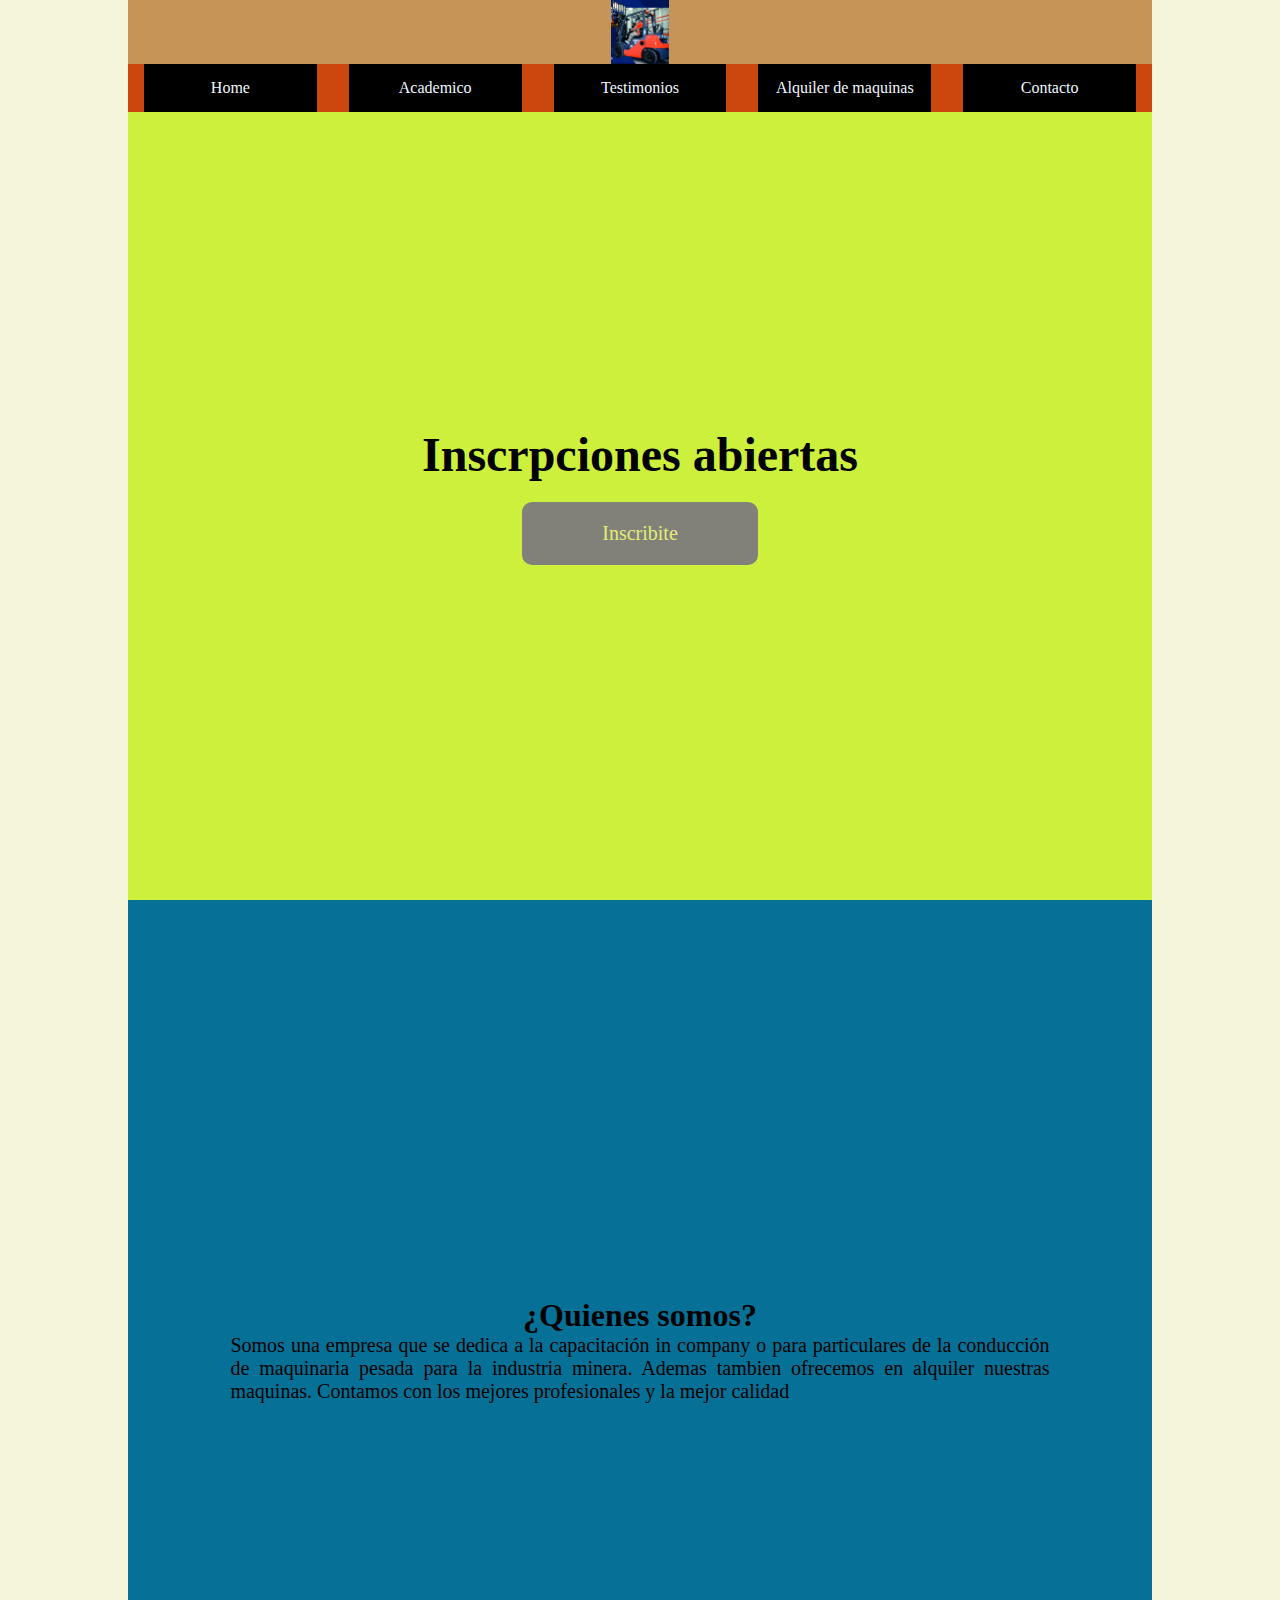
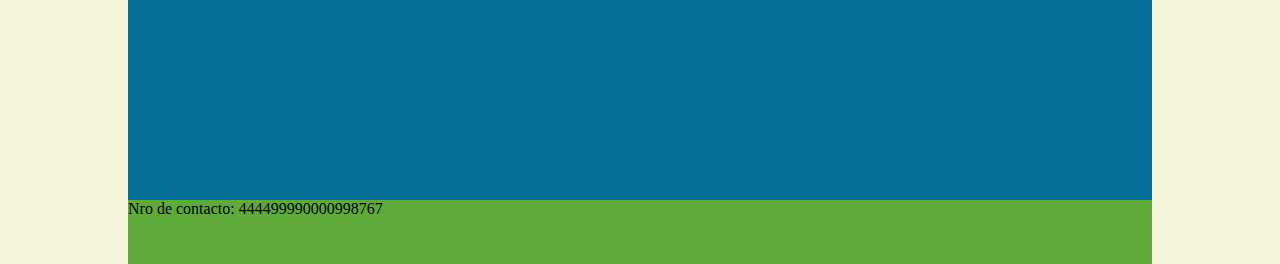
<file: index.html>
<!DOCTYPE html>
<html lang="es">
<head>
    <meta charset="UTF-8">
    <meta name="viewport" content="width=device-width, initial-scale=1.0">
    <link rel="stylesheet" href="CSS/style.css">
    <title>AEMHET</title>
</head>
<body>
<header class="header">
    <img src="./img/fotodepresentacion.png" alt="logo de la empresa" class="logo">
</header>
<nav class="nav">
    <ul class="barnav">
        <li class="menu"><a class="enlace" href="index.html">Home</a></li>
        <li class="menu"><a class="enlace" href="academico.html">Academico</a></li>
        <li class="menu"><a class="enlace" href="testimonios.html">Testimonios</a></li>
        <li class="menu"><a class="enlace" href="alquiler.html">Alquiler de maquinas</a></li>
        <li class="menu"><a class="enlace" href="contacto.html">Contacto</a></li>
    </ul>
</nav>
<section class="banner">
    <h1 class="title-banner">Inscrpciones abiertas</h1>
    <a href="contacto.html" class="btn-banner">Inscribite</a>
</section>
<section class="article">
    <h2 class="title-article">¿Quienes somos?</h2>
    <p class="paragraph-article">Somos una empresa que se dedica a la capacitación in company o para particulares de la conducción de 
        maquinaria pesada para la industria minera. Ademas tambien ofrecemos en alquiler nuestras maquinas. Contamos con los mejores profesionales 
        y la mejor calidad
    </p>
        
        

</section>
<footer class="footer">Nro de contacto: 444499990000998767</footer>

    
</body>
</html>
</file>
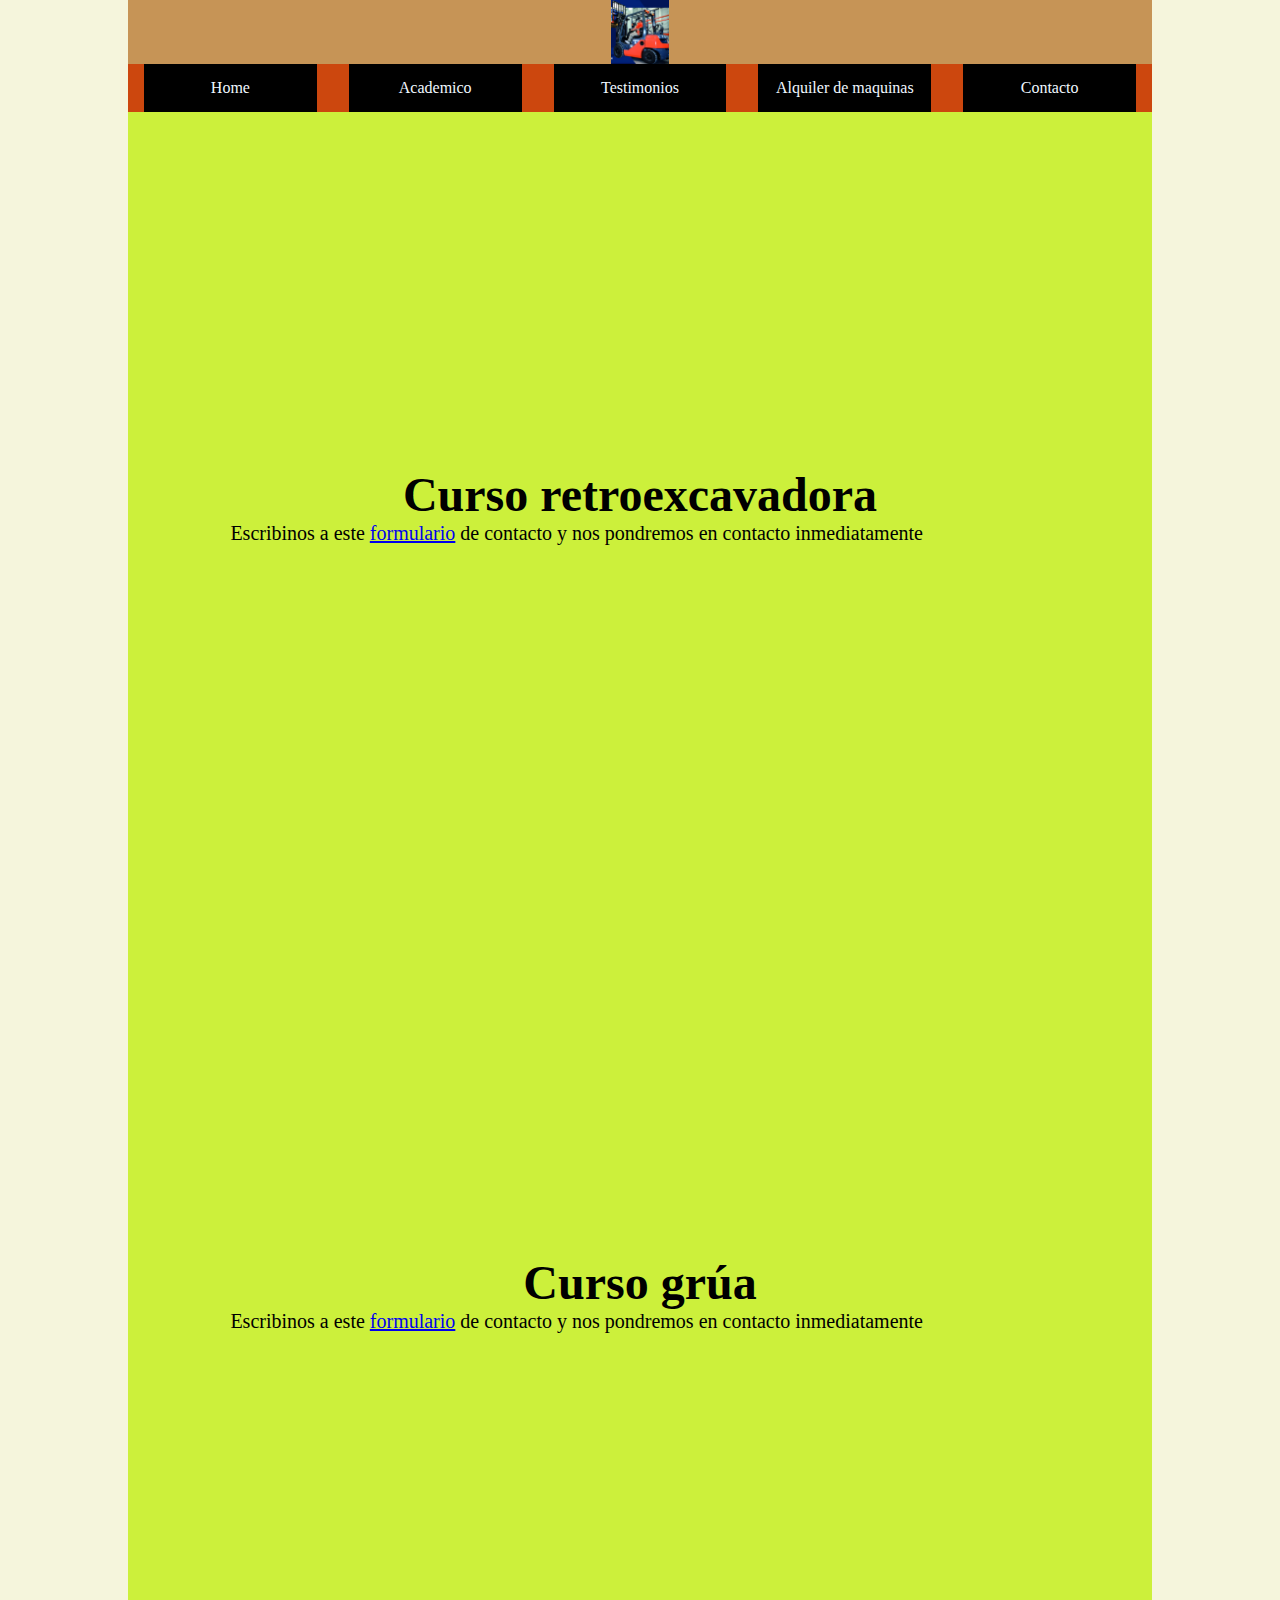
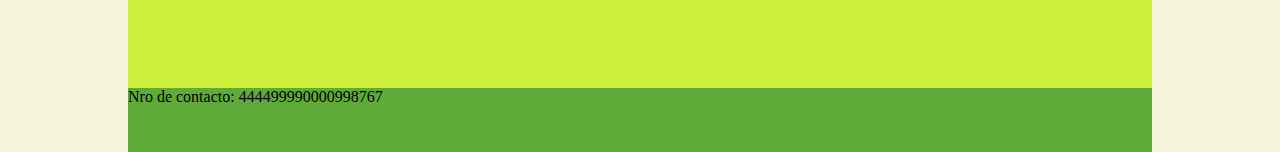
<file: academico.html>
<!DOCTYPE html>
<html lang="es">
<head>
    <meta charset="UTF-8">
    <meta name="viewport" content="width=device-width, initial-scale=1.0">
    <link rel="stylesheet" href="CSS/style.css">
    <title>AEMHET</title>
</head>
<body>
<header class="header">
    <img src="./img/fotodepresentacion.png" alt="logo de la empresa" class="logo">
</header>
<nav class="nav">
    <ul class="barnav">
        <li class="menu"><a class="enlace" href="index.html">Home</a></li>
        <li class="menu"><a class="enlace" href="academico.html">Academico</a></li>
        <li class="menu"><a class="enlace" href="testimonios.html">Testimonios</a></li>
        <li class="menu"><a class="enlace" href="alquiler.html">Alquiler de maquinas</a></li>
        <li class="menu"><a class="enlace" href="contacto.html">Contacto</a></li>
    </ul>
</nav>
<section class="banner">
    <h1 class="title-banner">Curso retroexcavadora</h1>
    <p class="paragraph-article">Escribinos a este <a href="contacto.html">formulario</a> de contacto y nos pondremos en contacto inmediatamente</p>
</section>

<section class="banner">
    <h1 class="title-banner">Curso grúa</h1>
    <p class="paragraph-article">Escribinos a este <a href="contacto.html">formulario</a> de contacto y nos pondremos en contacto inmediatamente</p>
</section>

<footer class="footer">Nro de contacto: 444499990000998767</footer>

    
</body>
</html>
</file>
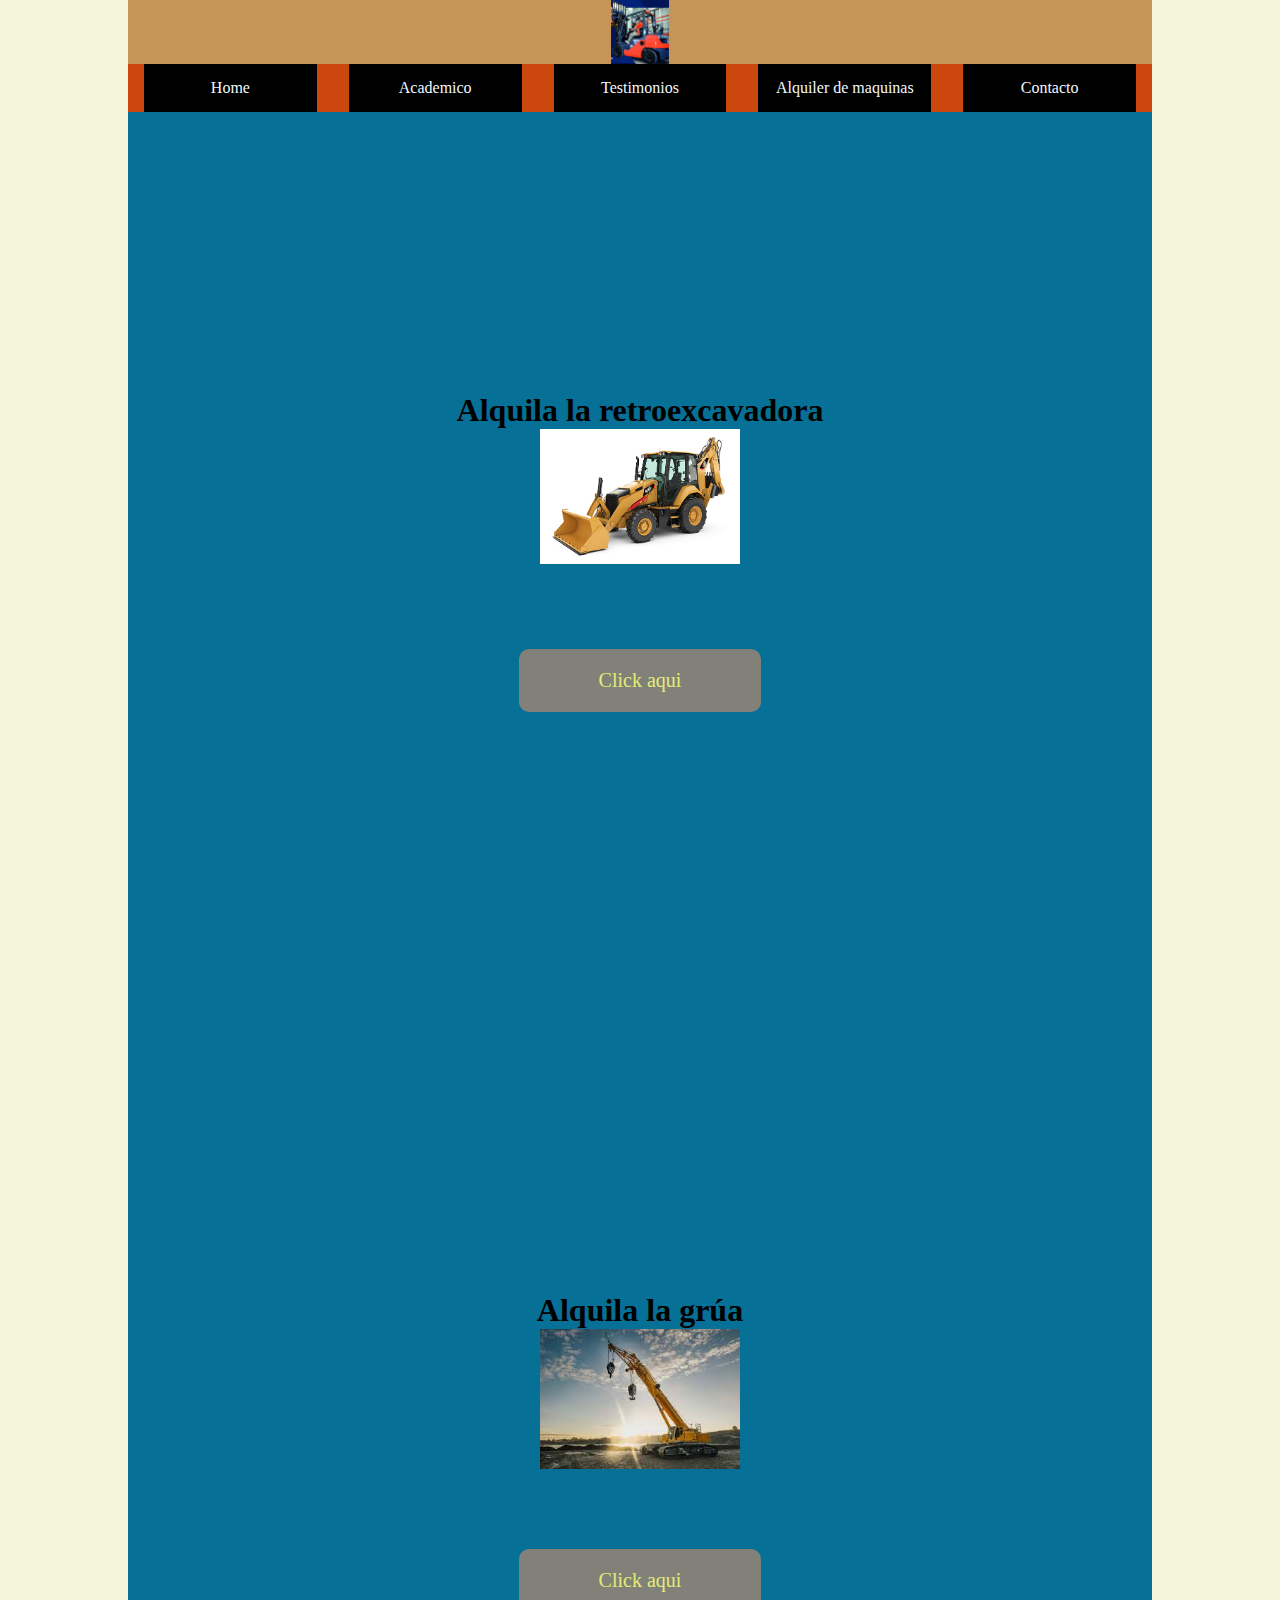
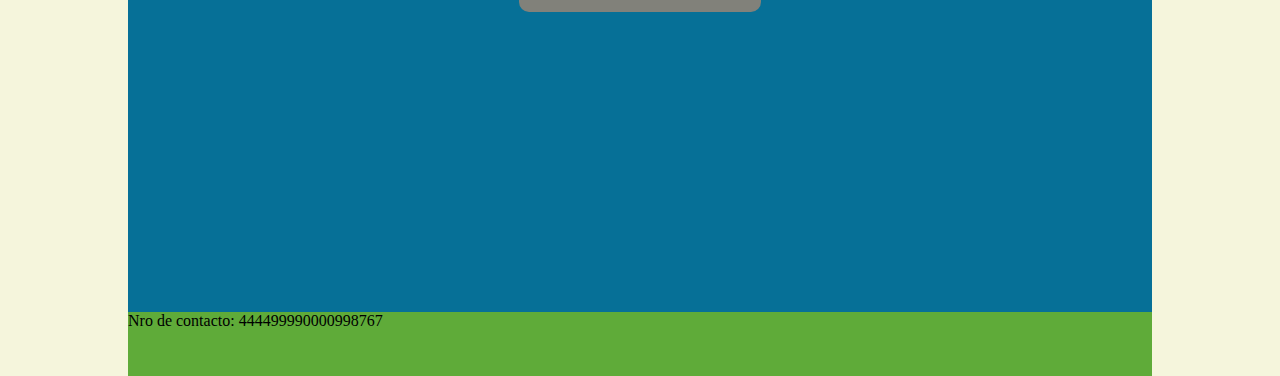
<file: alquiler.html>
<!DOCTYPE html>
<html lang="es">
<head>
    <meta charset="UTF-8">
    <meta name="viewport" content="width=device-width, initial-scale=1.0">
    <link rel="stylesheet" href="CSS/style.css">
    <title>AEMHET</title>
</head>
<body>
<header class="header">
    <img src="./img/fotodepresentacion.png" alt="logo de la empresa" class="logo">
</header>
<nav class="nav">
    <ul class="barnav">
        <li class="menu"><a class="enlace" href="index.html">Home</a></li>
        <li class="menu"><a class="enlace" href="academico.html">Academico</a></li>
        <li class="menu"><a class="enlace" href="testimonios.html">Testimonios</a></li>
        <li class="menu"><a class="enlace" href="alquiler.html">Alquiler de maquinas</a></li>
        <li class="menu"><a class="enlace" href="contacto.html">Contacto</a></li>
    </ul>
</nav>

<section class="article">
    <h2 class="title-article">Alquila la retroexcavadora</h2>
    <div class="machine">
        <img src="./img/retroexcavadora.png" alt="Una retroexcavadora" />
    </div>
    <a href="contacto.html" class="btn-banner">Click aqui</a>
</section>
<section class="article">
    <h2 class="title-article">Alquila la grúa</h2>
    <div class="machine">
        <img src="./img/grua.jpeg" alt="Una grúa" />
    </div>
    <a href="contacto.html" class="btn-banner">Click aqui</a>
</section>

<footer class="footer">Nro de contacto: 444499990000998767</footer>

    
</body>
</html>
</file>
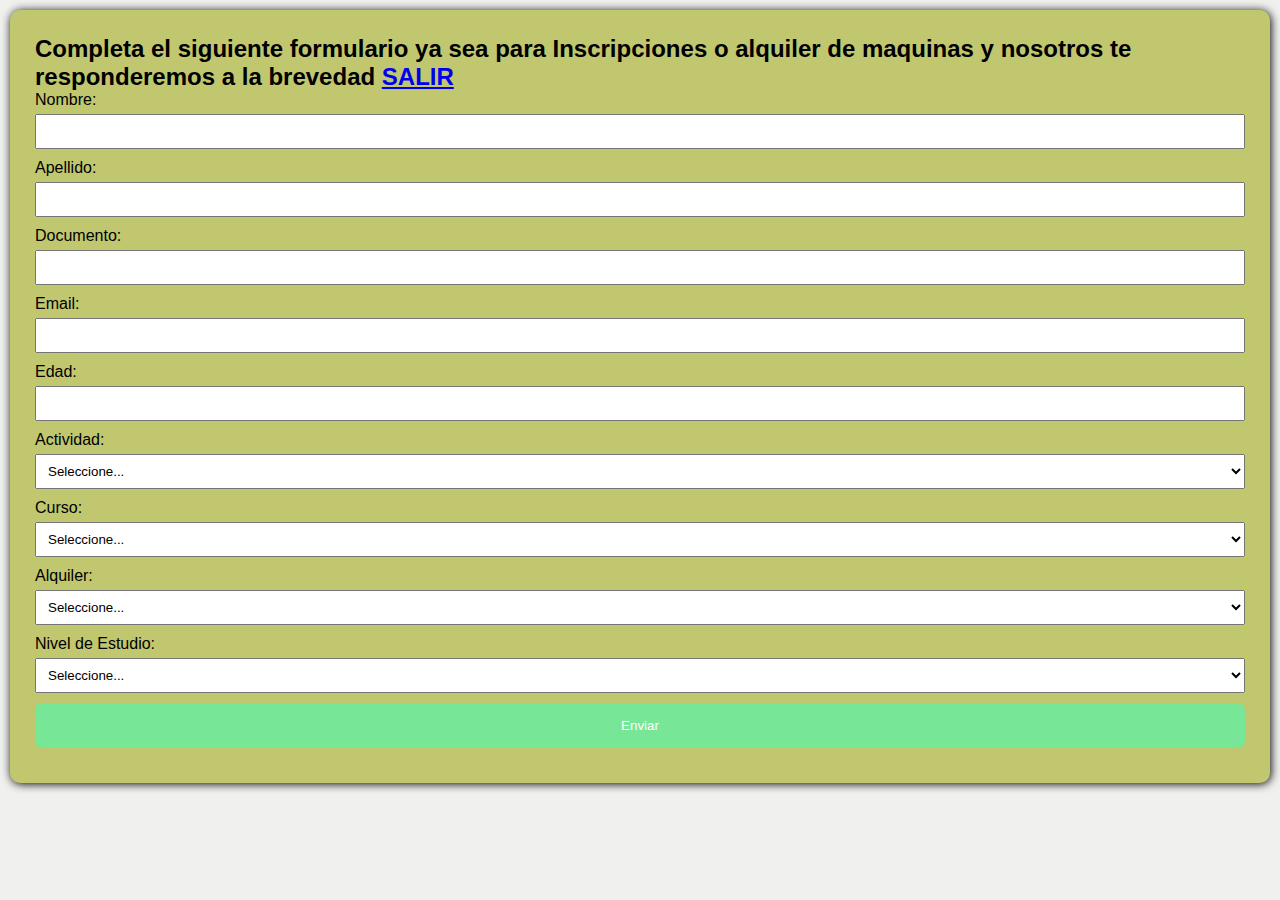
<file: contacto.html>
<!DOCTYPE html>
<html lang="es">

<head>
    <meta charset="UTF-8">
    <meta name="viewport" content="width=device-width, initial-scale=1.0">
    <link rel="stylesheet" href="CSS/style.css">
    <title>AEMHET</title>
    <style>
    body{
        font-family: Arial, Helvetica, sans-serif;
        background-color: rgb(240, 240, 238);
        margin: 0;
        padding: 0;
        display: flex;
        justify-content: center;
    }
   </style>
    
</head>

<body>

    <div id="registroForm">

        <h2>Completa el siguiente formulario ya sea para Inscripciones o alquiler de maquinas y nosotros te responderemos a la brevedad 
            <a href="index.html">SALIR</a></h2>

        <form id="formulario" novalidate>
            <label for="nombre">Nombre:</label>
            <input type="text" id="nombre" name="nombre" minlength="3" autocomplete="off">
           
            <br>

            <label for="apellido">Apellido:</label>
            <input type="text" id="apellido" name="apellido" minlength="3" autocomplete="off">
            
            <br>

            <label for="documento">Documento:</label>
            <input type="text" id="documento" name="documento" minlength="3" autocomplete="off">
            
            <br>

            <label for="email">Email:</label>
            <input type="email" id="email" name="email" autocomplete="off">
            
            <br>

            <label for="edad">Edad:</label>
            <input type="number" id="edad" name="edad" >
            
            <br>

            <label for="actividad">Actividad:</label>
            <select name="actividad" id="actividad" >
                <option value="">Seleccione...</option>
                <option value="Tecnología">Tecnología</option>
                <option value="Programación">Programación</option>
                <option value="Inteligencia Artificial">Inteligencia Artificial</option>
                <option value="Automatización">Automatización</option>
                <option value="Sistemas">Sistemas</option>
                <option value="Educación">Educación</option>
                <option value="Educación">Mineria</option>
            </select>
            
            <br>

            <label for="curso">Curso:</label>
            <select name="curso" id="curso" >
                <option value="">Seleccione...</option>
                <option value="Retroexcavadora">Retroexcavadora</option>
                <option value="Grua">Grúa</option>
            </select>

            <br>

            <label for="alquiler">Alquiler:</label>
            <select name="alquiler" id="alquiler" >
                <option value="">Seleccione...</option>
                <option value="Retroexcavadora">Retroexcavadora</option>
                <option value="Grua">Grúa</option>
            </select>

            <br>

            <label for="nivelEstudio">Nivel de Estudio:</label>
            <select name="nivelEstudio" id="nivelEstudio" >
                <option value="">Seleccione...</option>
                <option value="Secundaria">Secundaria</option>
                <option value="Terciario">Terciario</option>
                <option value="Universitario">Universitario</option>
                <option value="Universitario Incompleto">Universitario Incompleto</option>
                <option value="Posgrado">Posgrado</option>
            </select>
            
            <br>

            <input type="submit" value="Enviar">
        </form>

    </div>


    
</body>

</html>
</file>
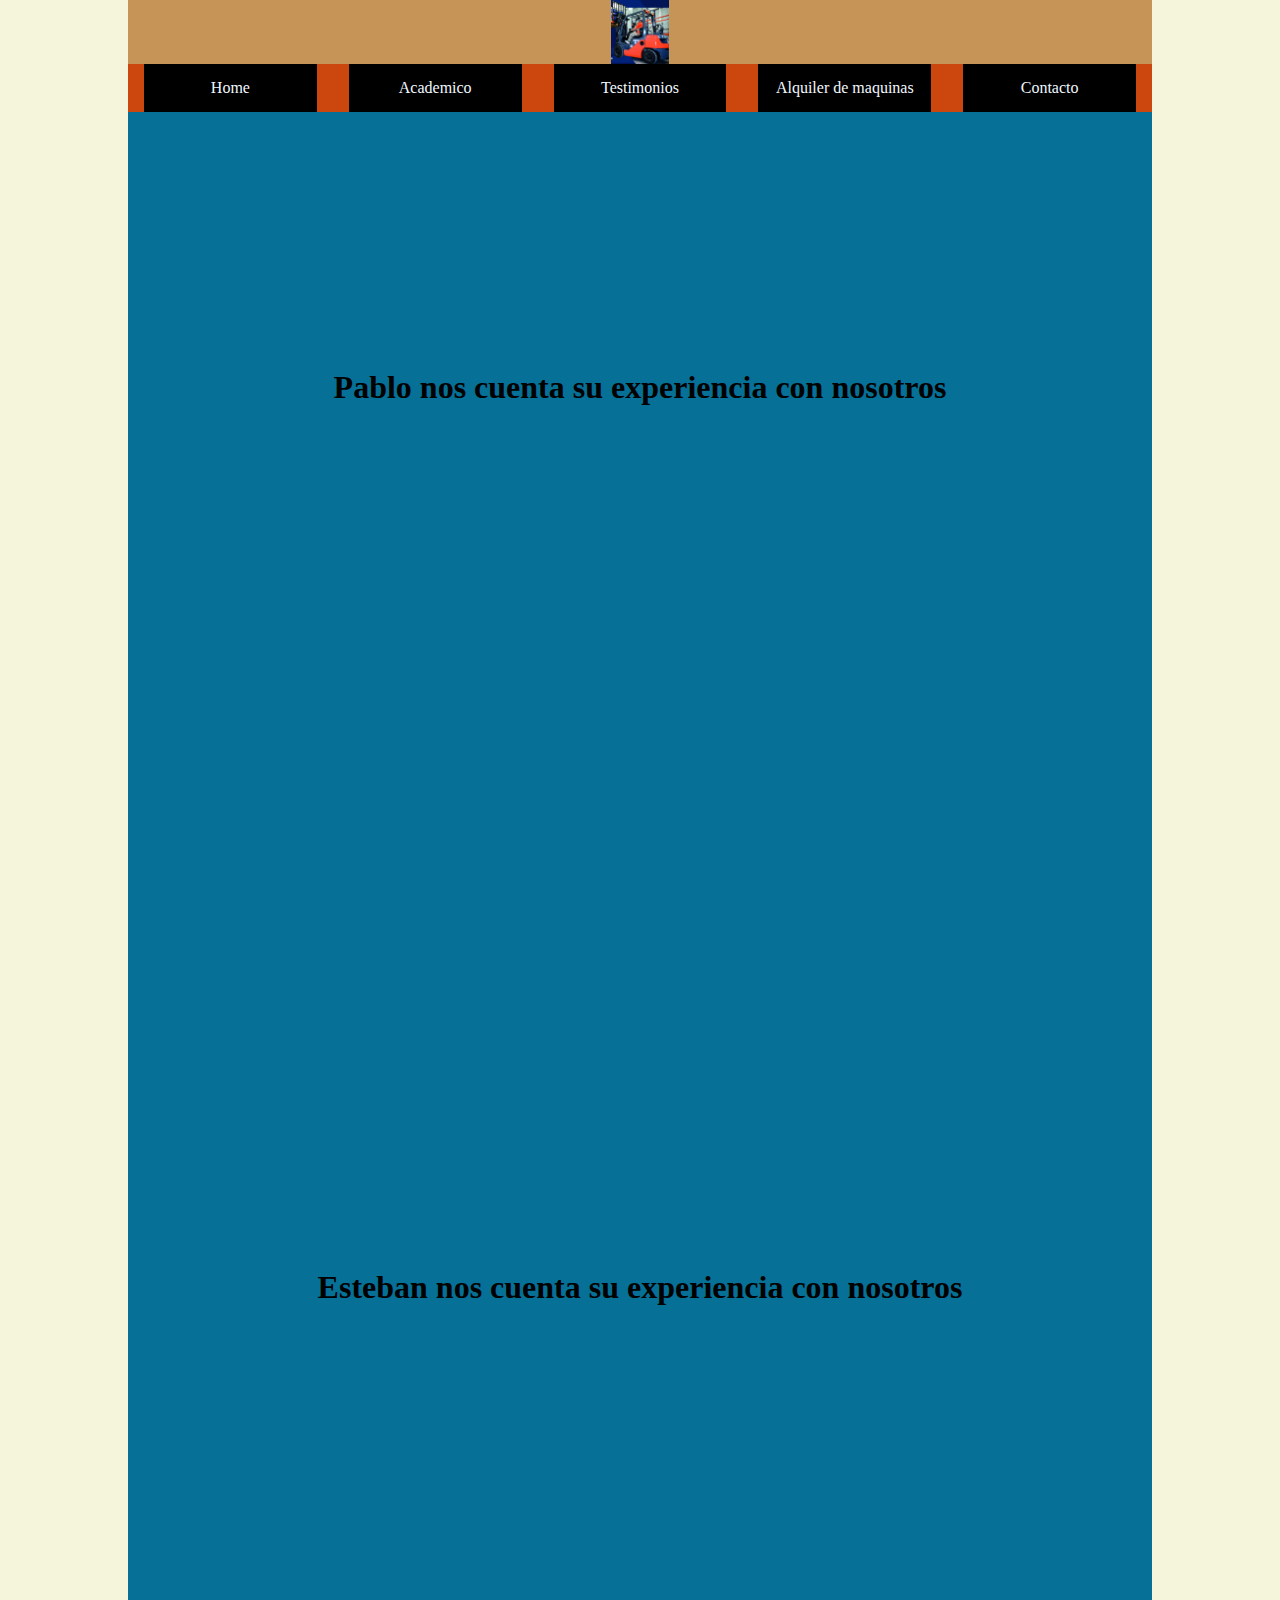
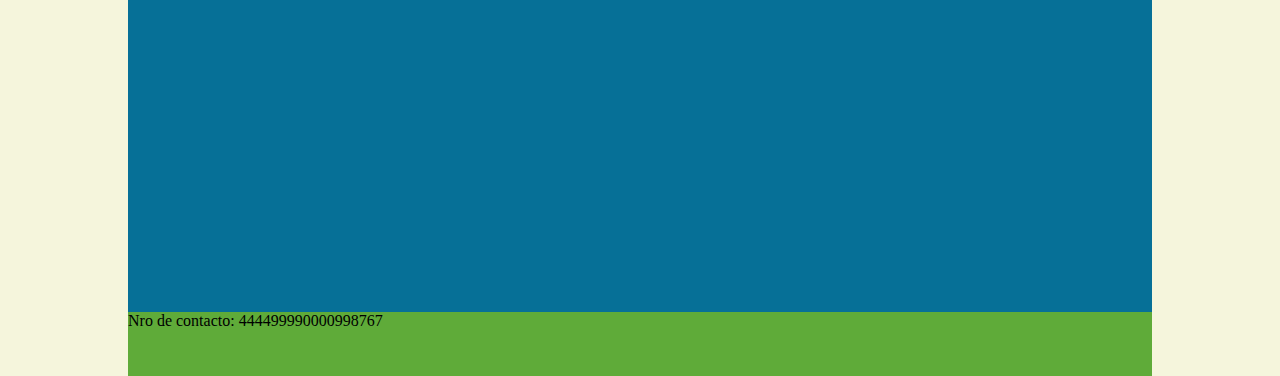
<file: testimonios.html>
<!DOCTYPE html>
<html lang="es">
<head>
    <meta charset="UTF-8">
    <meta name="viewport" content="width=device-width, initial-scale=1.0">
    <link rel="stylesheet" href="CSS/style.css">
    <title>AEMHET</title>
</head>
<body>
<header class="header">
    <img src="./img/fotodepresentacion.png" alt="logo de la empresa" class="logo">
</header>
<nav class="nav">
    <ul class="barnav">
        <li class="menu"><a class="enlace" href="index.html">Home</a></li>
        <li class="menu"><a class="enlace" href="academico.html">Academico</a></li>
        <li class="menu"><a class="enlace" href="testimonios.html">Testimonios</a></li>
        <li class="menu"><a class="enlace" href="alquiler.html">Alquiler de maquinas</a></li>
        <li class="menu"><a class="enlace" href="contacto.html">Contacto</a></li>
    </ul>
</nav>

<section class="article">
    <h2 class="title-article">Pablo nos cuenta su experiencia con nosotros</h2>
   <div class="video"> <iframe width="560" height="315" src="https://www.youtube.com/embed/jvq6yJVtpEs?si=-9yFVrHnUoJUq8bU" 
    title="YouTube video player" frameborder="0" allow="accelerometer; autoplay; clipboard-write; encrypted-media; gyroscope; 
    picture-in-picture; web-share" referrerpolicy="strict-origin-when-cross-origin" allowfullscreen></iframe></div>
</section>
<section class="article">
    <h2 class="title-article">Esteban nos cuenta su experiencia con nosotros</h2>
    <div class="video"> <iframe width="560" height="315" src="https://www.youtube.com/embed/jvq6yJVtpEs?si=-9yFVrHnUoJUq8bU" 
        title="YouTube video player" frameborder="0" allow="accelerometer; autoplay; clipboard-write; encrypted-media; gyroscope; 
        picture-in-picture; web-share" referrerpolicy="strict-origin-when-cross-origin" allowfullscreen></iframe></div>
</section>
<footer class="footer">Nro de contacto: 444499990000998767</footer>

    
</body>
</html>
</file>
<file: CSS/style.css>
*{
    margin: 0;
    padding: 0;
    box-sizing: border-box;
}
body{
    width: 100%;
    height: 100%;
    background-color: beige;
    display: flex;
    flex-direction: column;
    justify-content: flex-start;
    align-items: center;
}
header{
    width: 80%;
    height: 4em;
    background-color: rgb(198, 148, 86);
    display: flex;
    flex-direction: row;
    justify-content: center;
    align-items: center;
}

.logo{
    object-fit: cover;
    height: 100%;
}

.nav{
    width: 80%;
    height: 3em;
    background-color: rgb(204, 71, 14);
}

.barnav{
    width: 100%;
    height: 100%;
    display: flex;
    flex-direction: row;
    justify-content: center;
    align-items: center;
}

.menu{
    width: 20%;
    height: 100%;
    background-color: black;
    display: flex;
    flex-direction: row;
    justify-content: center;
    align-items: center;
    margin: 1em;
}

.menu a{
    text-decoration: none;
    color: aliceblue;
}

.banner{
    width: 80%;
    height: calc(100vh - 7em);
    background-color: rgb(204, 240, 59);
    display: flex;
    flex-direction: column;
    justify-content: center;
    align-items: center;
}

.title-banner{
    font-size: 3em;
}

.btn-banner{
    background-color: rgb(129, 129, 122);
    text-decoration: none;
    padding: 1em 4em;
    color: rgb(227, 237, 118);
    font-size: 1.25em;
    margin: 1em 0;
    border-radius: 0.5em;
}

.btn-banner:hover{
    background-color: rgb(206, 206, 50);
    color: rgb(183, 184, 173);
    transition: 0.5s;

}

.article{
    width: 80%;
    height: 100vh;
    background-color: rgb(6, 112, 151);
    display: flex;
    flex-direction: column;
    justify-content: center;
    align-items: center;
}

.video{
    padding: 15px;
}

img {
    max-width: 100%;
    max-height: 100%;
   }
.machine {
    height: 200px;
    width: 200px;
   }

.title-article{
    font-size: 2em;
}

.paragraph-article{
    font-size: 1.25em;
    width: 80%;
    text-align: justify;
}

.footer{
    width: 80%;
    height: 4em;
    background-color: rgb(95, 171, 57);
}

/* formulario */

#registroForm{
    background-color: rgb(192, 199, 110);
    padding: 25px;
    border-radius: 10px;
    margin: 10px;
    box-shadow: 1px 1px 10px black;
}

label{
    display: block;
    margin-bottom: 5px;
}

label.inline{
    display: inline-block;
}

input, select{
    padding: 8px;
    margin-bottom: 10px;
    box-sizing: border-box;
}

input[type="checkbox"]{
    margin-top: 15px;
    margin-bottom: 10px;
}

input[type="text"],
input[type="email"],
input[type="number"],
select{
    width: 100%;
}

input[type="submit"]{
    background-color: rgb(119, 230, 150);
    color: white;
    padding: 15px;
    border: none;
    border-radius: 7px;
    cursor: pointer;
    width: 100%;
    transition: .5s ease;
}

input[type="submit"]:hover{
    background-color: rgb(149, 58, 118);
}
</file>
